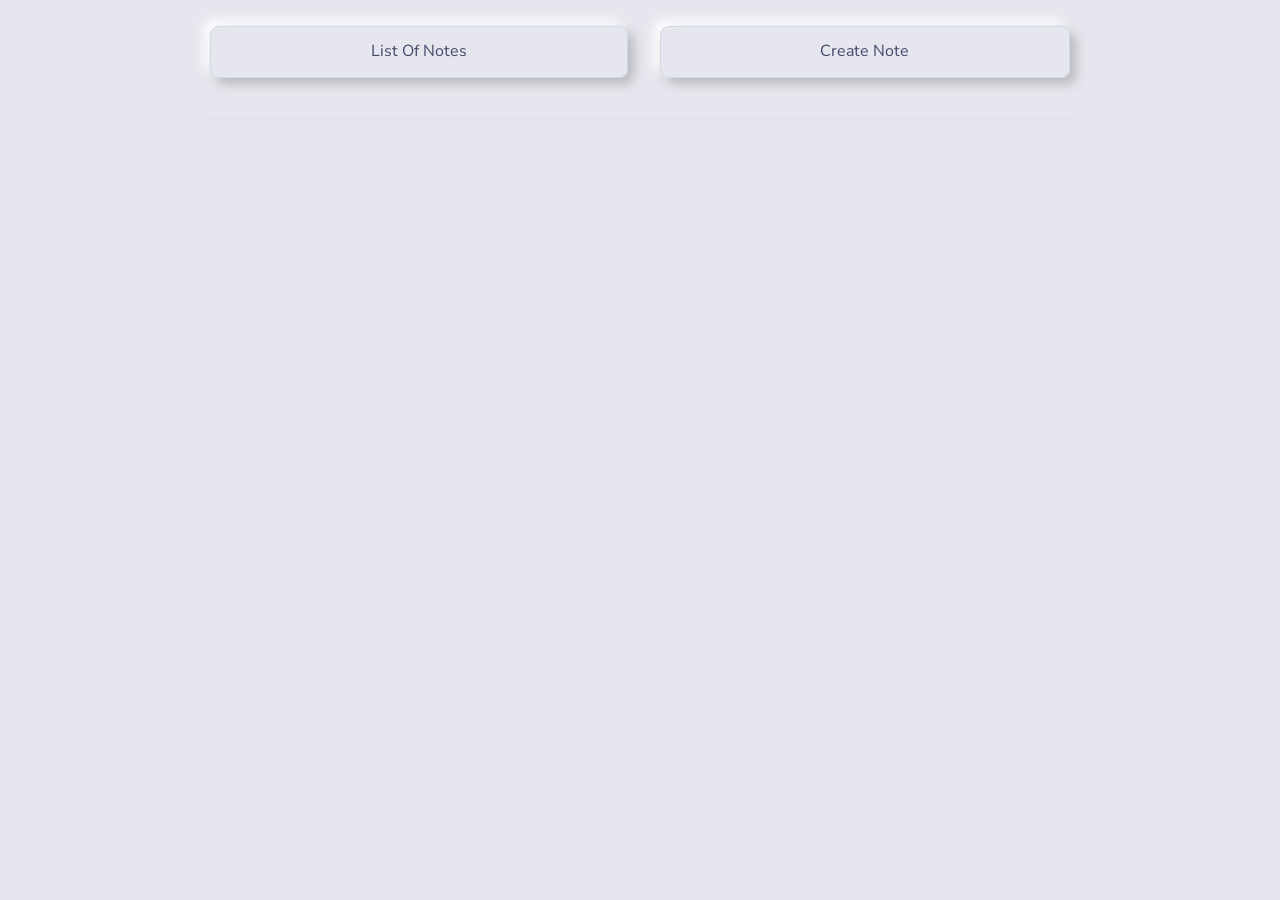
<file: index.html>
<!DOCTYPE html><html lang="en"><head><meta charset="utf-8"><meta http-equiv="X-UA-Compatible" content="IE=edge"><meta name="viewport" content="width=device-width,initial-scale=1"><link rel="icon" href="./favicon.png"><title>Todo App</title><link href="./css/app.188974b2.css" rel="preload" as="style"><link href="./js/app.072b7412.js" rel="preload" as="script"><link href="./js/chunk-vendors.673230ef.js" rel="preload" as="script"><link href="./css/app.188974b2.css" rel="stylesheet"></head><body><noscript><strong>We're sorry but tsvue-todo-app doesn't work properly without JavaScript enabled. Please enable it to continue.</strong></noscript><div id="app"></div><script src="./js/chunk-vendors.673230ef.js"></script><script src="./js/app.072b7412.js"></script></body></html>
</file>
